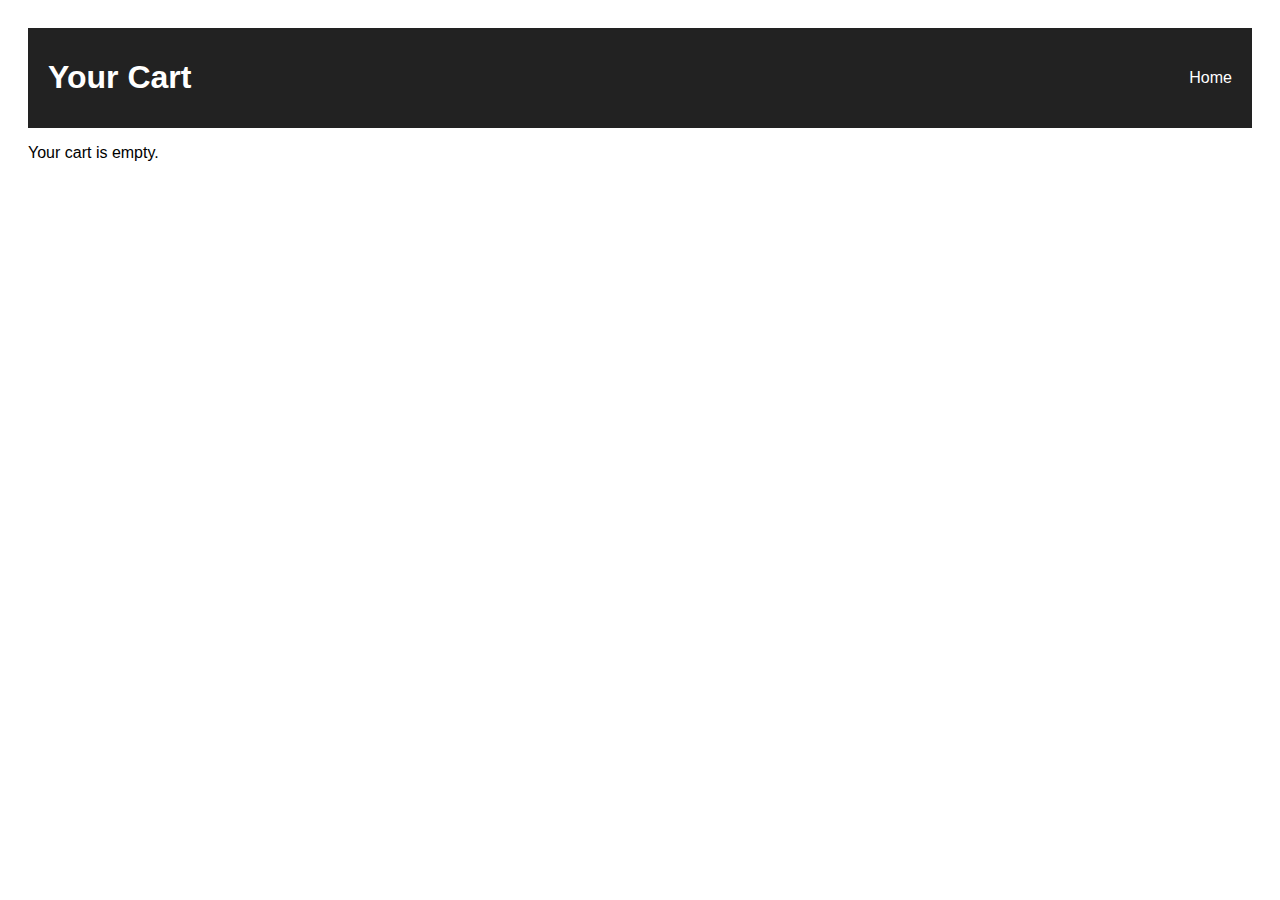
<file: cart.html>
<!DOCTYPE html>
<html>
<head>
  <title>Your Cart</title>
  <link rel="stylesheet" href="style.css">
</head>
<body>

  <header>
    <h1>Your Cart</h1>
    <nav>
      <a href="index.html">Home</a>
    </nav>
  </header>

  <main id="cart-items"></main>

  <script>
    const cart = JSON.parse(localStorage.getItem("cart")) || [];
    const container = document.getElementById("cart-items");

    if (cart.length === 0) {
      container.innerHTML = "<p>Your cart is empty.</p>";
    } else {
      let total = 0;
      cart.forEach(item => {
        total += item.price * item.quantity;
        container.innerHTML += `
          <div class="cart-item">
            <h2>${item.name}</h2>
            <p>Price: $${item.price} × ${item.quantity}</p>
            <hr>
          </div>
        `;
      });
      container.innerHTML += `<h3>Total: $${total.toFixed(2)}</h3>`;
    }
  </script>

</body>
</html>
</file>
<file: style.css>
body {
  font-family: Arial;
  padding: 20px;
}

header {
  display: flex;
  justify-content: space-between;
  align-items: center;
  background: #222;
  color: white;
  padding: 10px 20px;
}

nav a {
  color: white;
  margin-left: 15px;
  text-decoration: none;
}

.products {
  display: flex;
  flex-wrap: wrap;
  gap: 20px;
}

.product {
  border: 1px solid #ddd;
  padding: 10px;
  width: 200px;
}

.product img {
  width: 100%;
}
</file>
